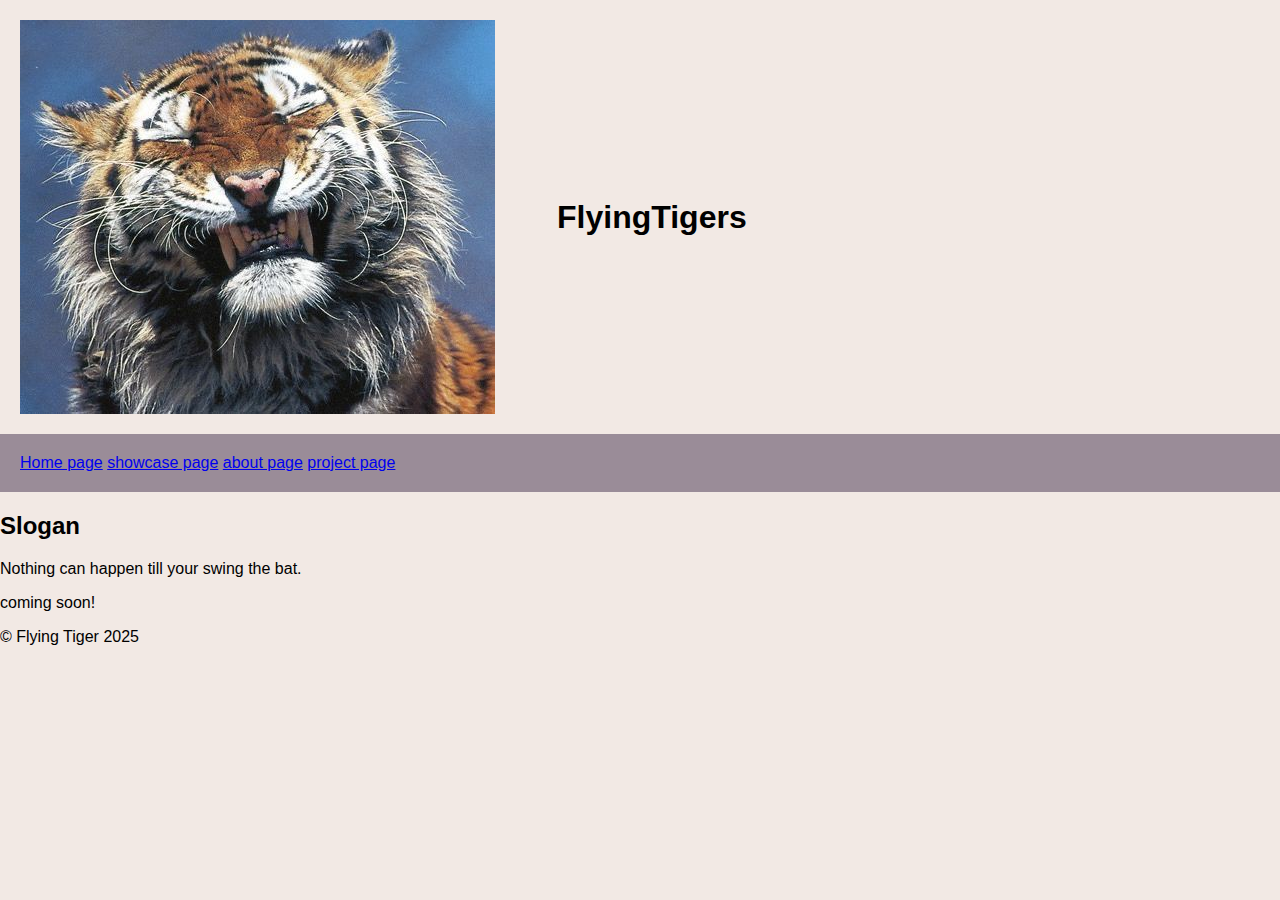
<file: index.html>
<!doctype html>
<!--
TODO: This is a comment. Change this header comment to describe the 
web page and include your name as author.
-->
<html>

<head>
    <meta charset="utf-8">
    <title>Team 27</title>
    <link rel="stylesheet" href="css/general_style.css">
    <link rel="stylesheet" href="css/index.css">
</head>

<body>
    <div id="container">
        <div id="header">
            <img id="headimage" src="images/tiger logo.jpg"> 
            <div id="headtext">
                <h1 id="title">FlyingTigers</h1>
            </div>
        
        </div>
        <div id="nav">
            <a href="index.html" >Home page</a>
            <a href="showcase.html" >showcase page</a>
            <a href="about.html" >about page</a>
            <a href="project.html" >project page</a>
        </div>
        <div id="content">
            <h2>Slogan</h2>
            <p>Nothing can happen till your swing the bat.</p>
            <p>coming soon!</p>
        </div>
        <div id="footer">
            &copy; Flying Tiger 2025
        </div>
    </div>
</body>

</html>
</file>
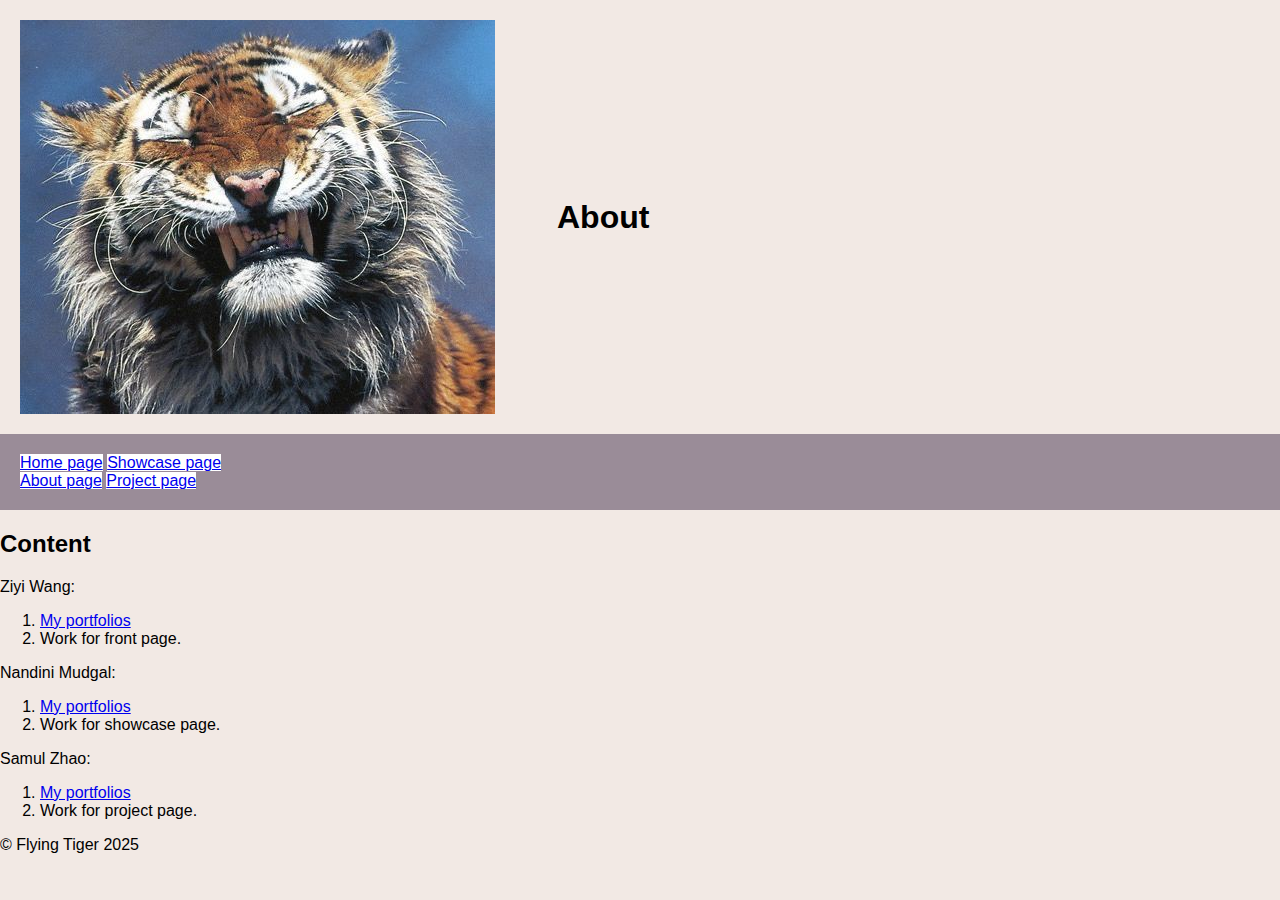
<file: about.html>
<!doctype html>
<!--
This is the about page:
Instructions: Lists each team member and their role with a little blurb
about them and a link to their portfolio site. Consider using photos, avatars, or some other
graphic to represent each team member.
-->
<html>

<head>
    <meta charset="utf-8">
    <meta name="viewport" content="width=device-width">
    <title>About Page</title>
    <link rel="stylesheet" href="css/general_style.css">
    <link rel="stylesheet" href="css/about.css">
</head>

<body>

    <div id="header">
        <img id="headimage" src="images/tiger logo.jpg">
        <div id="headtext">
            <h1 id="title">About</h1>
        </div>
    </div>

    </div>
    <div id="nav">
        <div class="nav_set">
            <a class="navlink" href="index.html">Home page</a>
            <a class="navlink" href="showcase.html">Showcase page</a>
        </div>
        <div class="nav_set">
            <a class="navlink" href="about.html">About page</a>
            <a class="navlink" href="project.html">Project page</a>
        </div>
    </div>


    <div id="content">
        <!-- TODO add each person's about me, and links to their stuff like portfolios -->
        <h2>Content</h2>
        <p>Ziyi Wang:</p>
        <ol>
            <li><a href="https://cs1xd3.cas.mcmaster.ca/~wangz954/">My portfolios</a></li>
            <li>Work for front page.</li>
        </ol>
        <p>Nandini Mudgal:</p>
        <ol>
            <li><a href="https://cs1xd3.cas.mcmaster.ca/~mudgan1/portfolio">My portfolios</a></li>
            <li>Work for showcase page.</li>
        </ol>
        <p>Samul Zhao:</p>
        <ol>
            <li><a href="https://cs1xd3.cas.mcmaster.ca/~zhaos118/">My portfolios</a></li>
            <li>Work for project page.</li>
        </ol>
    </div>
    <div id="footer">
        &copy; Flying Tiger 2025
    </div>
</body>

</html>
</file>
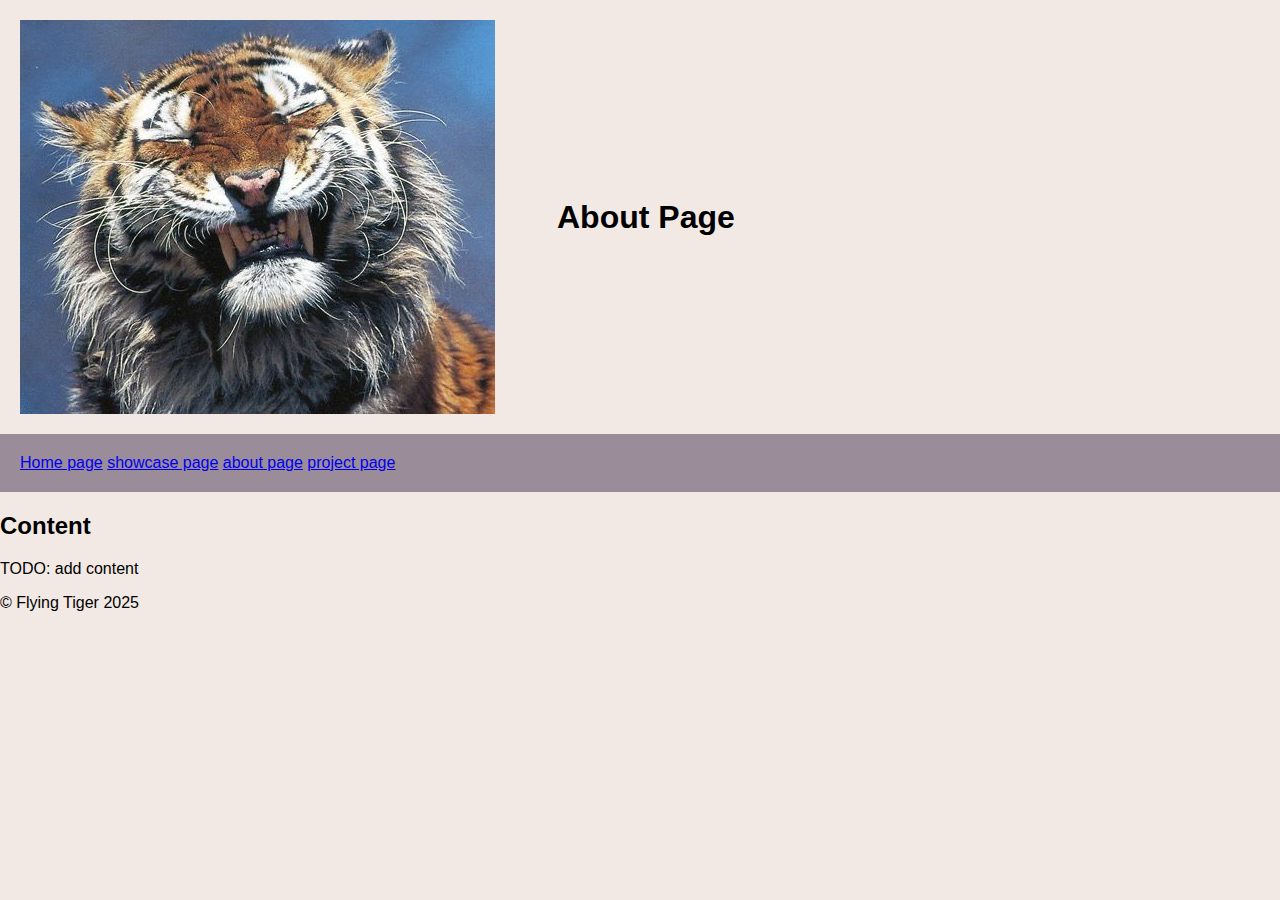
<file: about_page.html>
<!doctype html>
<!--
This is the about page:
Instructions: Lists each team member and their role with a little blurb
about them and a link to their portfolio site. Consider using photos, avatars, or some other
graphic to represent each team member.
-->
<html>

<head>
    <meta charset="utf-8">
    <title>About Page</title>
    <link rel="stylesheet" href="css/general_style.css">
    <link rel="stylesheet" href="css/about.css">
</head>

<body>
    
    <div id="header">
        <img id="headimage" src="images/tiger logo.jpg">
        <div id="headtext">
            <h1 id="title">About Page</h1>
        </div>
    </div>
       
    </div>
    <div id="nav">
        <a href="index.html" >Home page</a>
        <a href="showcase.html" >showcase page</a>
        <a href="about.html" >about page</a>
        <a href="project.html" >project page</a>
    </div>

    
    <div id="content">
        <!-- TODO add each person's about me, and links to their stuff like portfolios -->
        <h2>Content</h2>
        <p>TODO: add content</p>
    </div>
    <div id="footer">
        &copy; Flying Tiger 2025
    </div>
</body>

</html>
</file>
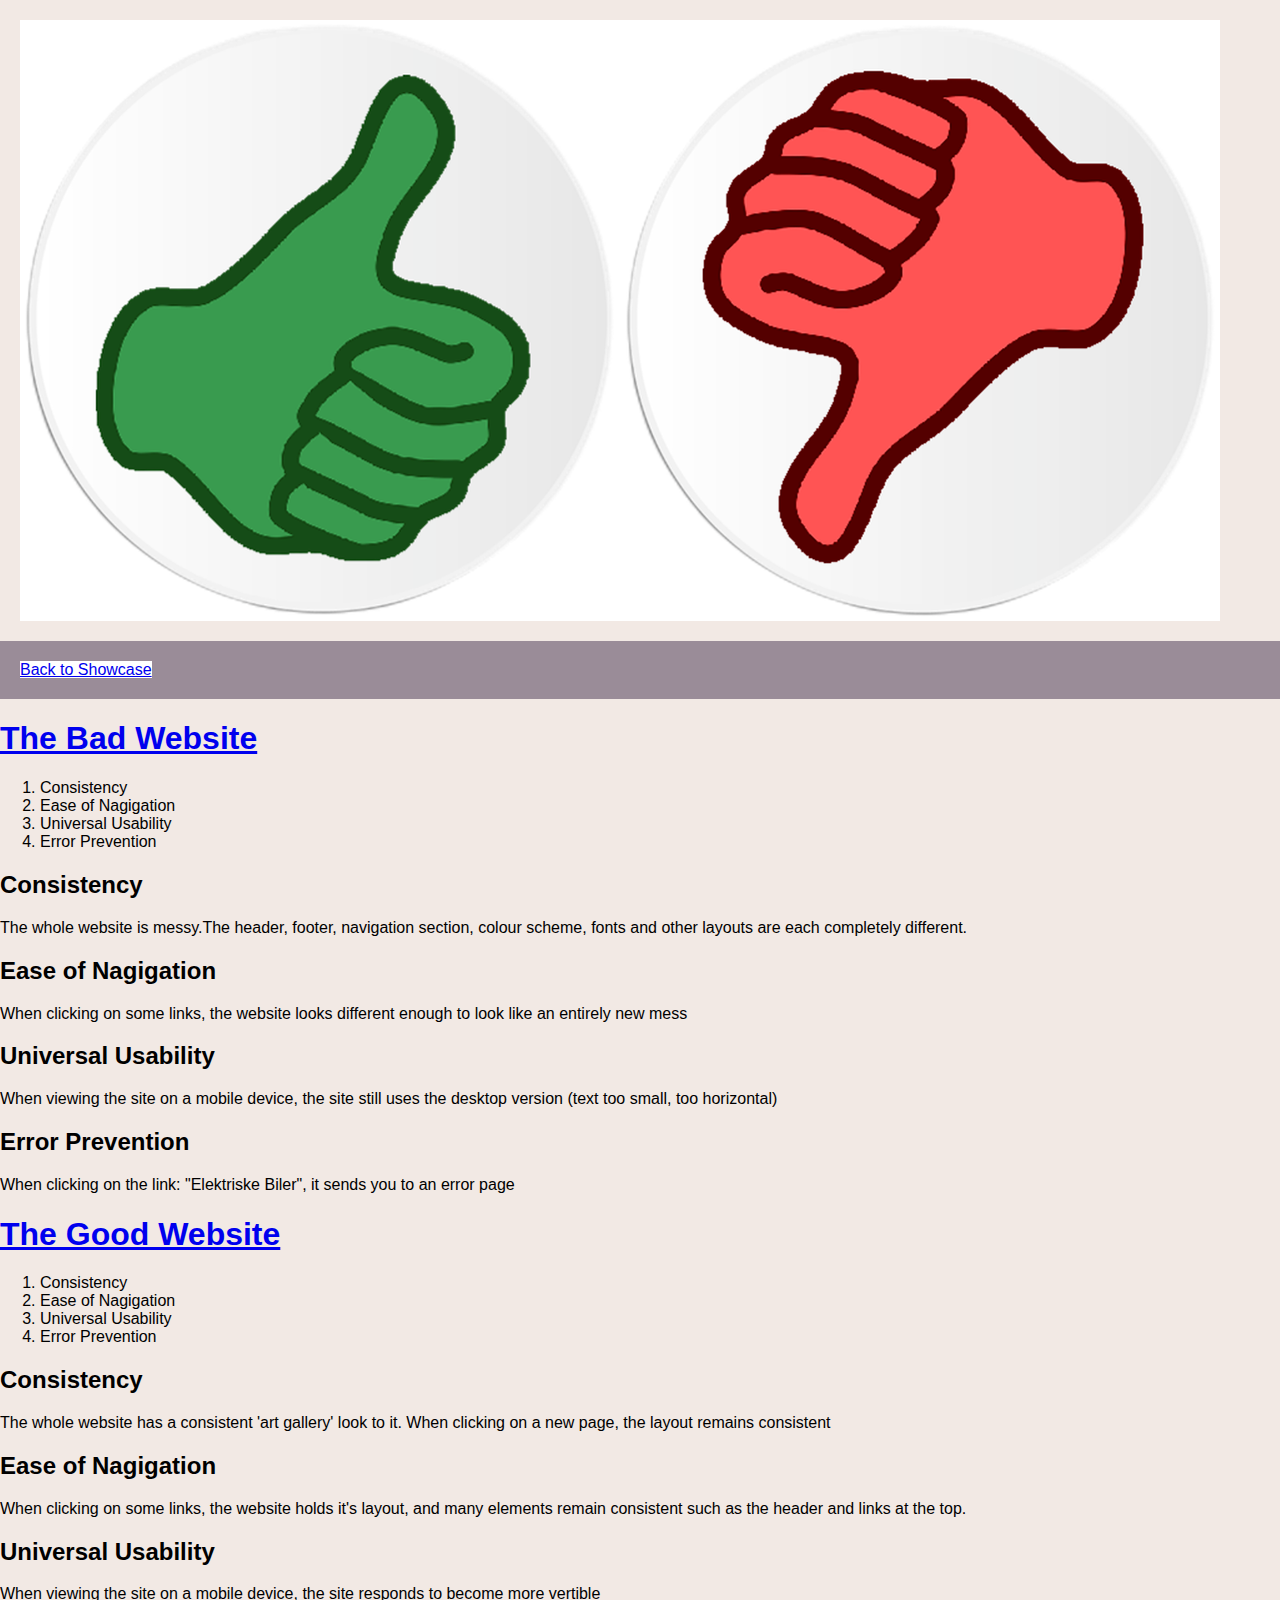
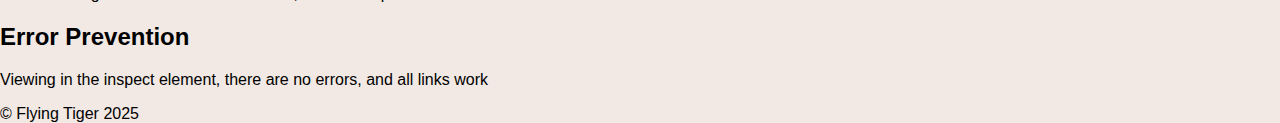
<file: bad_good_website.html>
<!doctype html>
<!--
TODO: This is a comment. Change this header comment to describe the 
web page and include your name as author.
-->
<html>

<head>
    <meta charset="utf-8">
    <meta name="viewport" content="width=device-width">
    <title>Good & Bad Web App Design</title>
    <link rel="stylesheet" href="css/general_style.css">
    <link rel="stylesheet" href="css/badweb.css">
    <style>
    </style>
</head>

<body>
    <div id="container">
        <div id="header">
            <img id="headimage" src="images/thumbs.png">
            <div id="headtext">
                <h1 id="title">Bad & Good Website</h1>
            </div>

        </div>
        <div id="nav">
            <div class="nav_set">
                <a class="navlink" href="showcase.html">Back to Showcase</a>
            </div>
        </div>
        <div id="content">
            <h1 class="underlinetext"><a href="https://www.arngren.net/" target="_blank">The Bad Website</a></h1>
            <ol>
                <li>Consistency</li>
                <li>Ease of Nagigation</li>
                <li>Universal Usability</li>
                <li>Error Prevention</li>
            </ol>
            <h2>Consistency</h2>
            <p>The whole website is messy.The header, footer, navigation section, colour scheme, fonts and other
                layouts are each completely different. </p>
            <h2>Ease of Nagigation</h2>
            <p>When clicking on some links, the website looks different enough to look like an entirely new mess</p>
            <h2>Universal Usability</h2>
            <p>When viewing the site on a mobile device, the site still uses the desktop version (text too small,
                too horizontal)</p>
            <h2>Error Prevention</h2>
            <p>When clicking on the link: "Elektriske Biler", it sends you to an error page</p>

            <h1 class="underlinetext"><a href="https://tomavagner.com/" target="_blank">The Good Website</a></h1>
            <ol>
                <li>Consistency</li>
                <li>Ease of Nagigation</li>
                <li>Universal Usability</li>
                <li>Error Prevention</li>
            </ol>
            <h2>Consistency</h2>
            <p>The whole website has a consistent 'art gallery' look to it. When clicking on a new page, the layout
                remains consistent</p>
            <h2>Ease of Nagigation</h2>
            <p>When clicking on some links, the website holds it's layout, and many elements remain consistent such as
                the header and links at the top.</p>
            <h2>Universal Usability</h2>
            <p>When viewing the site on a mobile device, the site responds to become more vertible</p>
            <h2>Error Prevention</h2>
            <p>Viewing in the inspect element, there are no errors, and all links work</p>
        </div>
        <div id="footer">
            &copy; Flying Tiger 2025
        </div>
    </div>
</body>

</html>
</file>
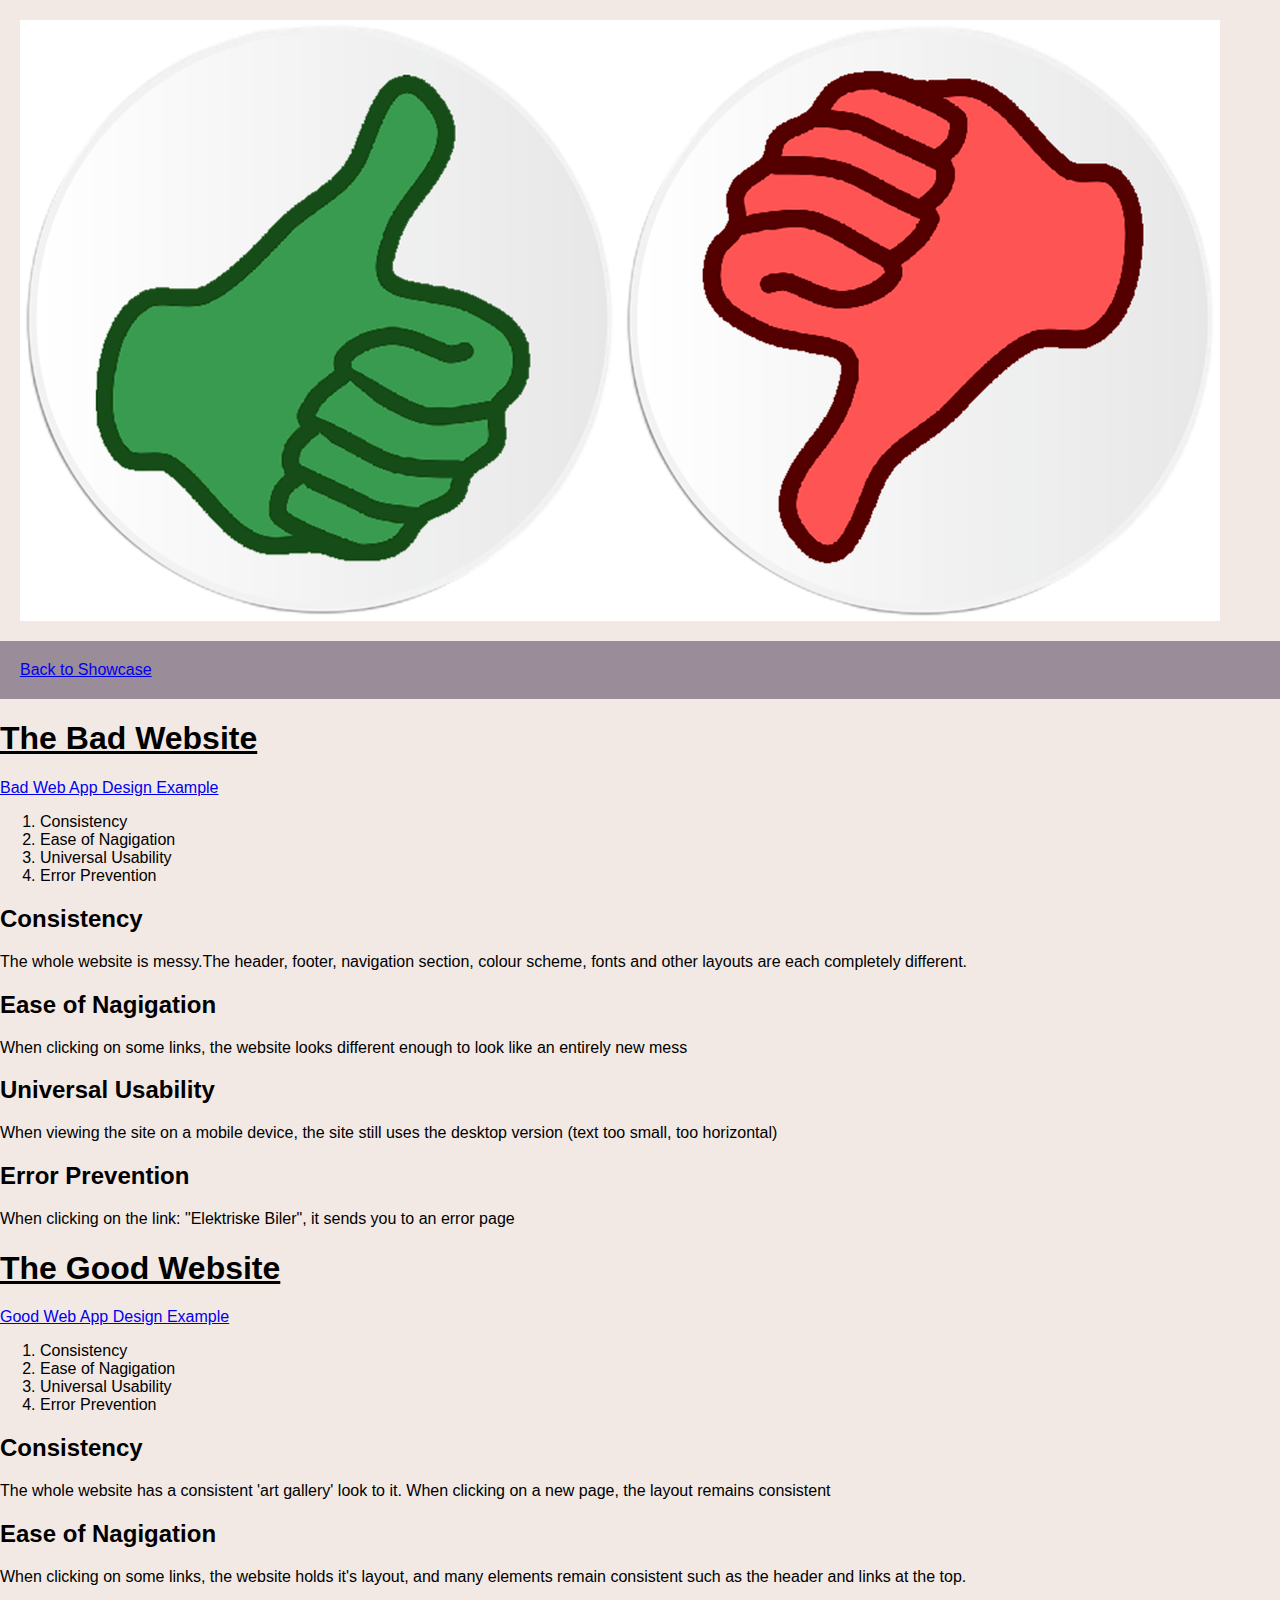
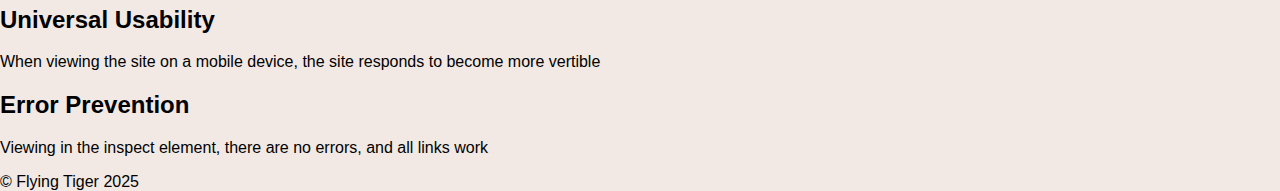
<file: BadWeb.html>
<!doctype html>
<!--
TODO: This is a comment. Change this header comment to describe the 
web page and include your name as author.
-->
<html>

<head>
    <meta charset="utf-8">
    <title> Bad Web App Design</title>
    <link rel="stylesheet" href="css/general_style.css">
    <link rel="stylesheet" href="css/badweb.css">
    <style>
    </style>
</head>

<body>
    <div id="container">
        <div id="header">
            <img id="headimage" src="images/thumbs.png">
            <div id="headtext">
                <h1 id="title">Bad & Good Website</h1>
            </div>

        </div>
        <div id="nav">
            <a class="navlink1" href="showcase.html">Back to Showcase</a>
        </div>
        <div id="content">
            <h1 class="subtitle">The Bad Website</h1>
            <a href="https://www.arngren.net/" target="_blank">Bad Web App Design Example</a>
            <ol>
                <li>Consistency</li>
                <li>Ease of Nagigation</li>
                <li>Universal Usability</li>
                <li>Error Prevention</li>
            </ol>
            <h2>Consistency</h2>
            <p>The whole website is messy.The header, footer, navigation section, colour scheme, fonts and other
                layouts are each completely different. </p>
            <h2>Ease of Nagigation</h2>
            <p>When clicking on some links, the website looks different enough to look like an entirely new mess</p>
            <h2>Universal Usability</h2>
            <p>When viewing the site on a mobile device, the site still uses the desktop version (text too small,
                too horizontal)</p>
            <h2>Error Prevention</h2>
            <p>When clicking on the link: "Elektriske Biler", it sends you to an error page</p>

            <h1 class="subtitle">The Good Website</h1>
            <a href="https://tomavagner.com/" target="_blank">Good Web App Design Example</a>
            <ol>
                <li>Consistency</li>
                <li>Ease of Nagigation</li>
                <li>Universal Usability</li>
                <li>Error Prevention</li>
            </ol>
            <h2>Consistency</h2>
            <p>The whole website has a consistent 'art gallery' look to it. When clicking on a new page, the layout remains consistent</p>
            <h2>Ease of Nagigation</h2>
            <p>When clicking on some links, the website holds it's layout, and many elements remain consistent such as the header and links at the top.</p>
            <h2>Universal Usability</h2>
            <p>When viewing the site on a mobile device, the site responds to become more vertible</p>
            <h2>Error Prevention</h2>
            <p>Viewing in the inspect element, there are no errors, and all links work</p>
        </div>
        <div id="footer">
            &copy; Flying Tiger 2025
        </div>
    </div>
</body>

</html>
</file>
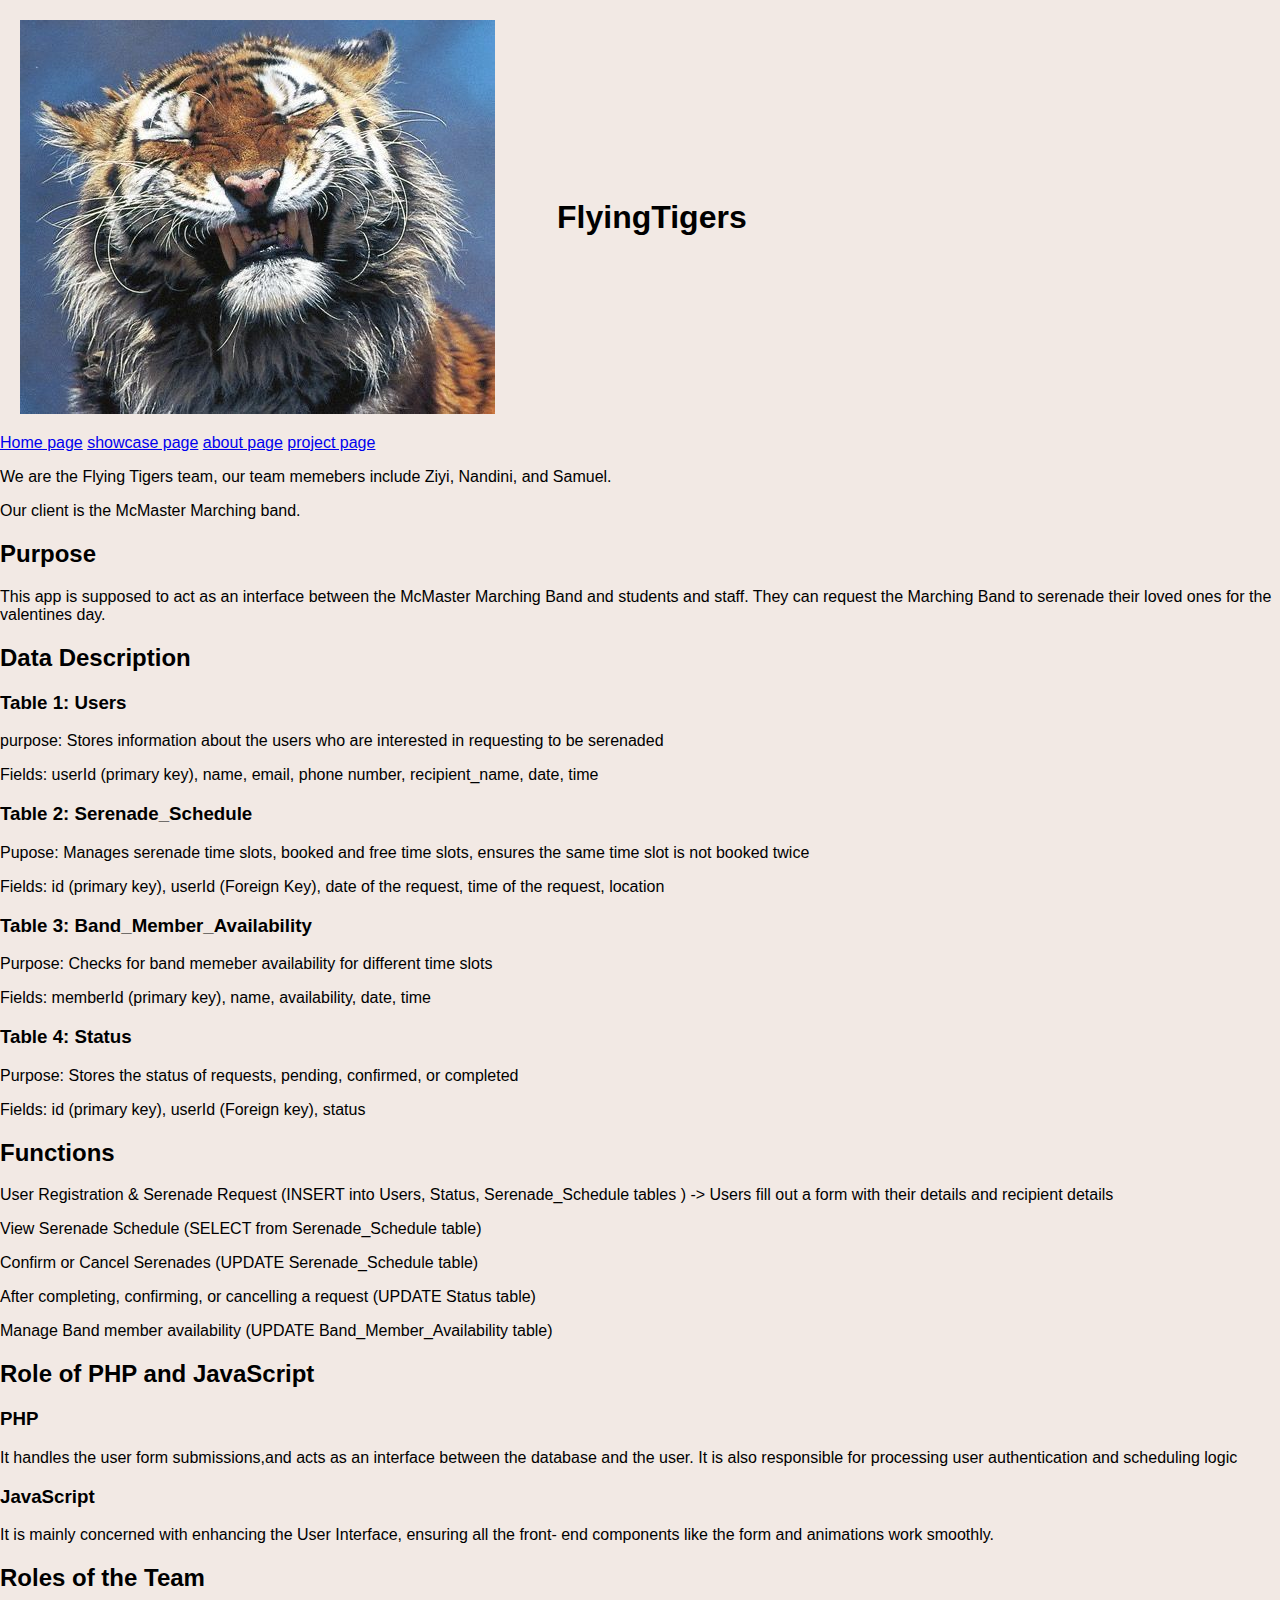
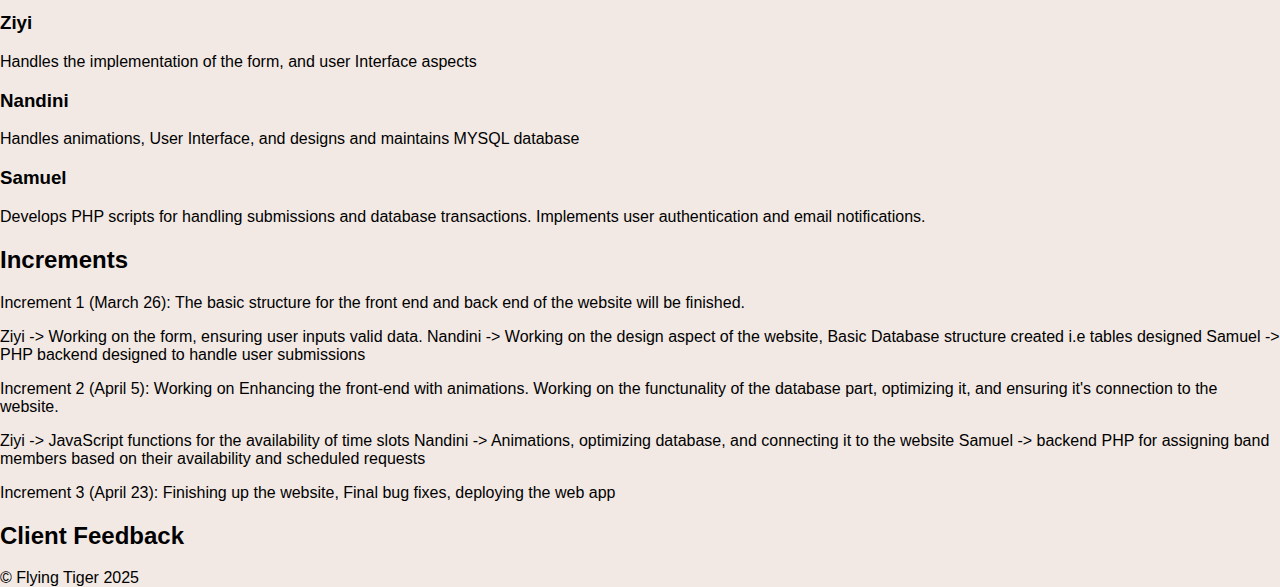
<file: developmentplan.html>
<!doctype html>
<!--
Development page
-->
<html>

<head>
    <meta charset="utf-8">
    <title>Development Plan</title>
    <link rel="stylesheet" href="css/general_style.css">
    <link rel="stylesheet" href="css/index.css">
</head>

<body>
    <div id="container">
        <div id="header">
            <img id="headimage" src="images/tiger logo.jpg"> 
            <div id="headtext">
                <h1 id="title">FlyingTigers</h1>
            </div>
        
        </div>
        <div id="nav1">
            <a class="navlink1" href="index.html" >Home page</a>
            <a class="navlink1" href="showcase.html" >showcase page</a>
            <a class="navlink1" href="about.html" >about page</a>
            <a class="navlink1" href="project.html" >project page</a>
        </div>
        <div id="content">
            
            <p>We are the Flying Tigers team, our team memebers include Ziyi, Nandini, and Samuel.</p>
            <p>Our client is the McMaster Marching band.</p>
            <div>
                <h2>Purpose</h2>
                <p>This app is supposed to act as an interface between the McMaster Marching Band and students and staff.
                    They can request the Marching Band to serenade their loved ones for the valentines day.
                </p>
            </div>
            <div>
                <h2>Data Description</h2>
                <div>
                    <h3>Table 1: Users </h3>
                    <p>purpose: Stores information about the users who are interested in requesting to be serenaded</p>
                    <p>Fields: userId (primary key), name, email, phone number, recipient_name, date, time</p>
                </div>
                <div>
                    <h3>Table 2: Serenade_Schedule</h3>
                    <P>Pupose: Manages serenade time slots, booked and free time slots, ensures the same time slot is not booked twice</P>
                    <p>Fields: id (primary key), userId (Foreign Key), date of the request, time of the request, location </p>
                </div>
                <div>
                    <h3>Table 3: Band_Member_Availability</h3>
                    <p>Purpose: Checks for band memeber availability for different time slots</p>
                    <p>Fields: memberId (primary key), name, availability, date, time</p>
                </div>
                <div>
                    <h3>Table 4: Status</h3>
                    <P>Purpose: Stores the status of requests, pending, confirmed, or completed </P>
                    <p>Fields: id (primary key), userId (Foreign key), status</p>
                </div>
            </div>
            <div>
                <h2>Functions</h2>
                <p>User Registration & Serenade Request (INSERT into Users, Status, Serenade_Schedule tables ) -> Users fill out a form with their details and recipient details</p>
                <p>View Serenade Schedule (SELECT from Serenade_Schedule table)</p>
                <P>Confirm or Cancel Serenades (UPDATE Serenade_Schedule table)</P>
                <p>After completing, confirming, or cancelling a request (UPDATE Status table)</p>
                <p>Manage Band member availability (UPDATE Band_Member_Availability table)</p>
            </div>
            <div>
                <h2>Role of PHP and JavaScript</h2>
                <h3>PHP</h3>
                <P>It handles the user form submissions,and acts as an interface between the database and the user. It is also responsible for processing user authentication and scheduling logic</P>
                <h3>JavaScript</h3>
                <p> It is mainly concerned with enhancing the User Interface, ensuring all the front- end components like the form and animations work smoothly.</p>
            </div>
            <div><h2>Roles of the Team</h2></div>
            <div>
                <h3>Ziyi</h3>
                <p>Handles the implementation of the form, and user Interface aspects</p>
            </div>
            <div>
                <h3>Nandini</h3>
                <p>Handles animations, User Interface, and designs and maintains MYSQL database</p>
            </div>
            <div>
                <h3>Samuel</h3>
                <p>Develops PHP scripts for handling submissions and database transactions. Implements user authentication and email notifications.</p>
            </div>

            <div>
                <h2>Increments</h2>
                <div>
                <p>Increment 1 (March 26): The basic structure for the front end and back end of the website will be finished.</p></div>
                   
                <div><p>Ziyi -> Working on the form, ensuring user inputs valid data.
                    Nandini -> Working on the design aspect of the website, Basic Database structure created i.e tables designed
                    Samuel -> PHP backend designed to handle user submissions
                </p></div>
                
            
                <div><p>Increment 2 (April 5): Working on Enhancing the front-end with animations. Working on the functunality of the database part, optimizing it, and ensuring it's connection to the website.</p></div>
                    <div><p>Ziyi -> JavaScript functions for the availability of time slots
                        Nandini -> Animations, optimizing database, and connecting it to the website
                        Samuel -> backend PHP for assigning band members based on their availability and scheduled requests
                    </p></div>
                <div><p>Increment 3 (April 23): Finishing up the website, Final bug fixes, deploying the web app </p></div>
                <div>
                    <h2>Client Feedback</h2>
                </div>
            </div>
        </div>
        <div id="footer">
            &copy; Flying Tiger 2025
        </div>
    </div>
</body>

</html>
</file>
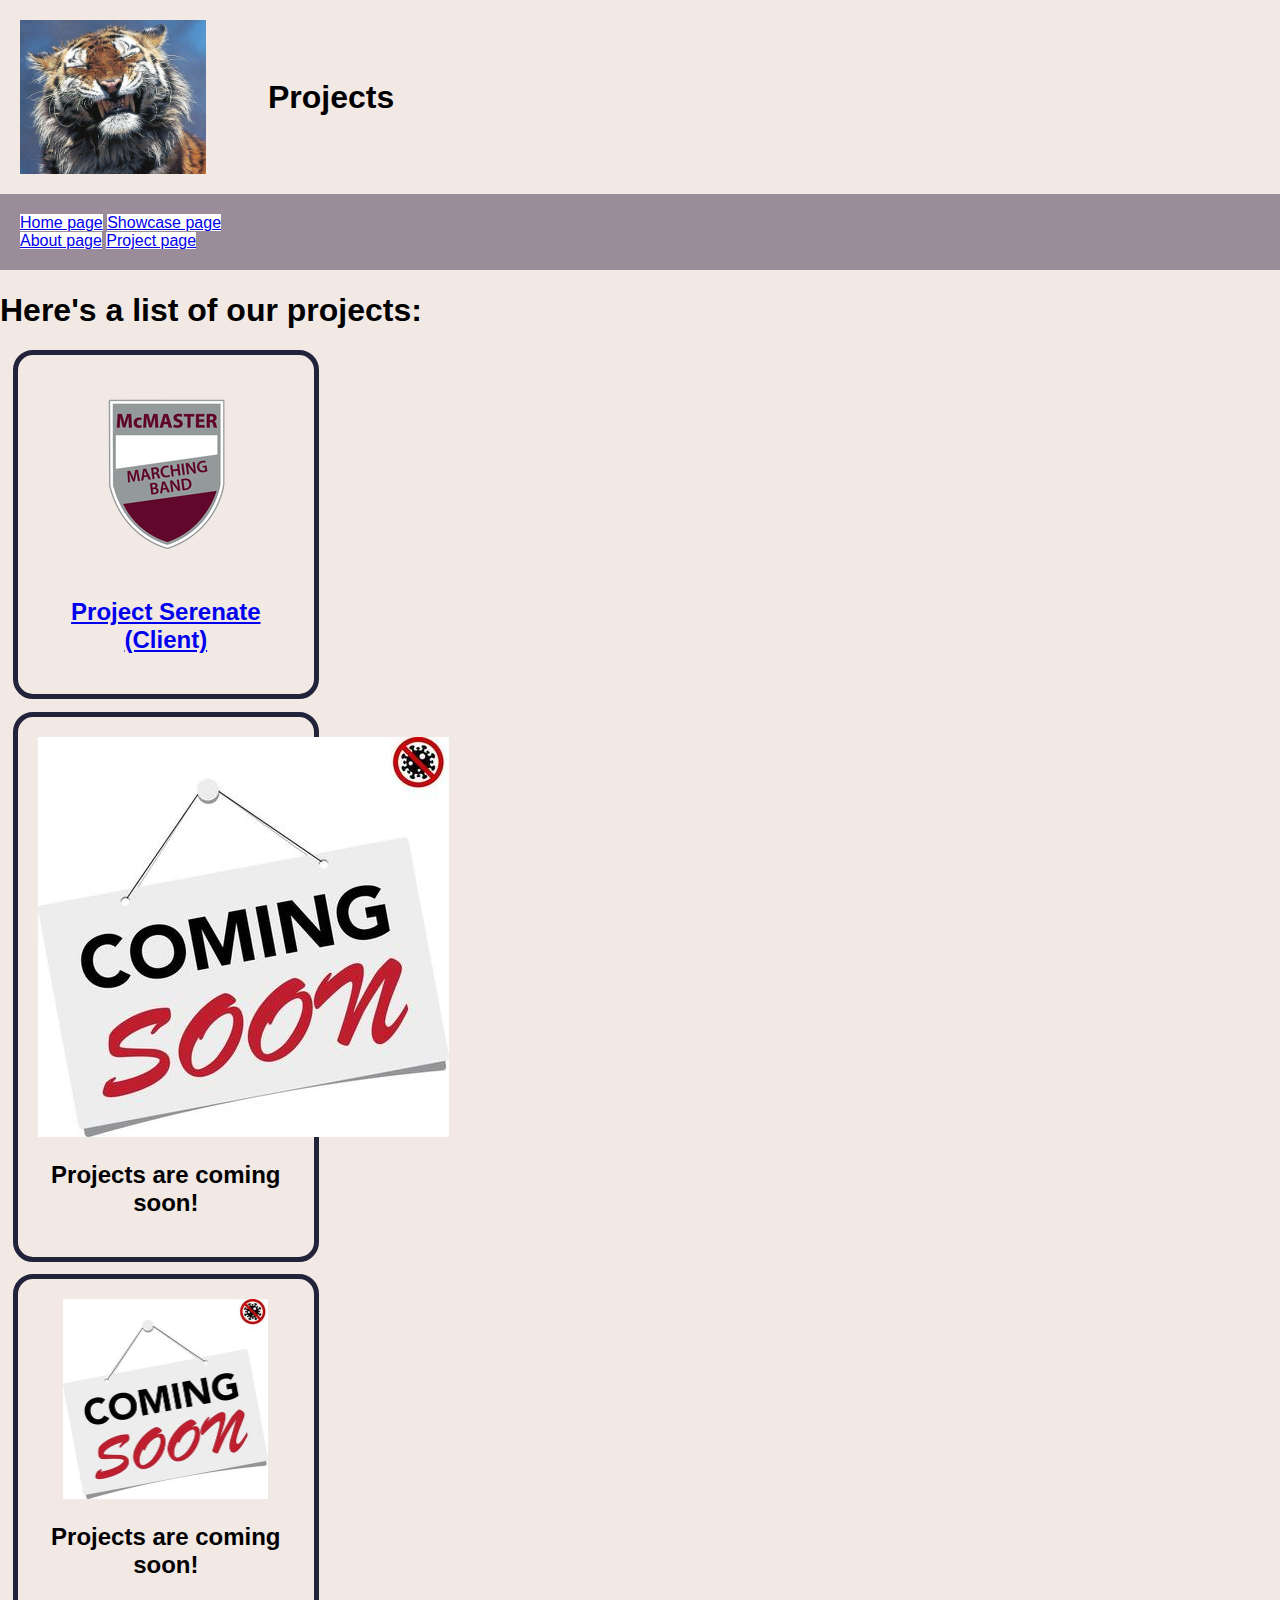
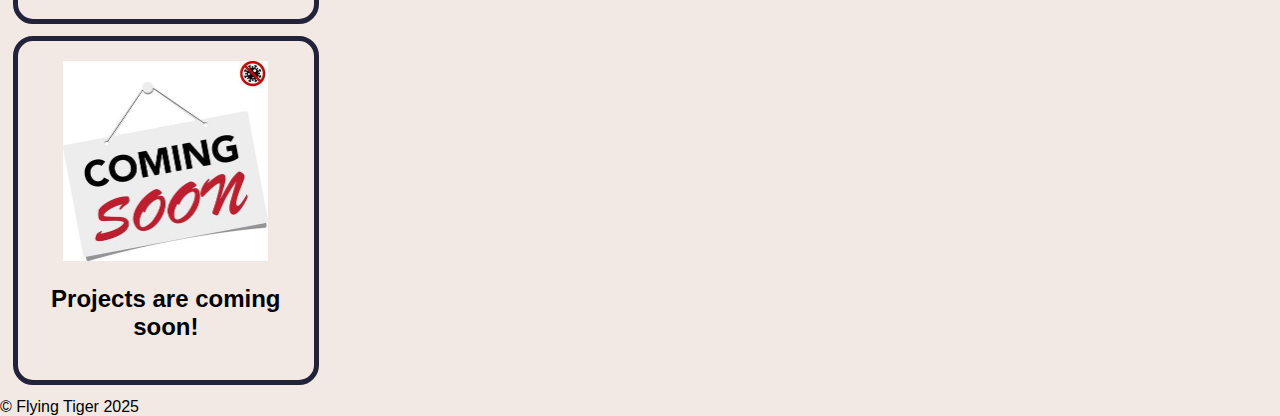
<file: project.html>
<!doctype html>
<!--
This is the project page. 
Instructions: Lists projects you are working on (for now there won’t be
much here, but you could put in at least one placeholder with graphics to make it look nice)
-->
<html>

<head>
    <meta charset="utf-8">
    <title>Projects</title>
    <link rel="stylesheet" href="css/general_style.css">
    <link rel="stylesheet" href="css/project_page.css">
</head>

<body>
    <div id="container">
        <div id="header">
            <img id="headimage" src="images/tiger logo.jpg">
            <div id="headtext">
                <h1 id="title">Projects</h1>
            </div>
        </div>
        <div id="nav">
            <div class="nav_set">
                <a class="navlink" href="index.html">Home page</a>
                <a class="navlink" href="showcase.html">Showcase page</a>
            </div>
            <div class="nav_set">
                <a class="navlink" href="about.html">About page</a>
                <a class="navlink" href="project.html">Project page</a>
            </div>
        </div>

        <div id="content">
            <h1>Here's a list of our projects:</h1>
            <div class="projectslist">
                <div class="tile_set">
                    <div class="tile">
                        <img class="tile_image" src="images/mmb_logo.png">
                        <h2><a href="serenate.html">Project Serenate (Client)</a></h2>
                    </div>
                    <div class="tile">
                        <img class="tile_image" src="images/coming_soon.jpg">
                        <h2>Projects are coming soon!</h2>
                    </div>
                </div>
                <div class="tile_set">
                    <div class="tile">
                        <img class="tile_image" src="images/coming_soon.jpg" width="80%">
                        <h2>Projects are coming soon!</h2>
                    </div>
                    <div class="tile">
                        <img class="tile_image" src="images/coming_soon.jpg" width="80%">
                        <h2>Projects are coming soon!</h2>
                    </div>
                </div>
            </div>
        </div>
        <div id="footer">
            &copy; Flying Tiger 2025
        </div>
    </div>
</body>

</html>
</file>
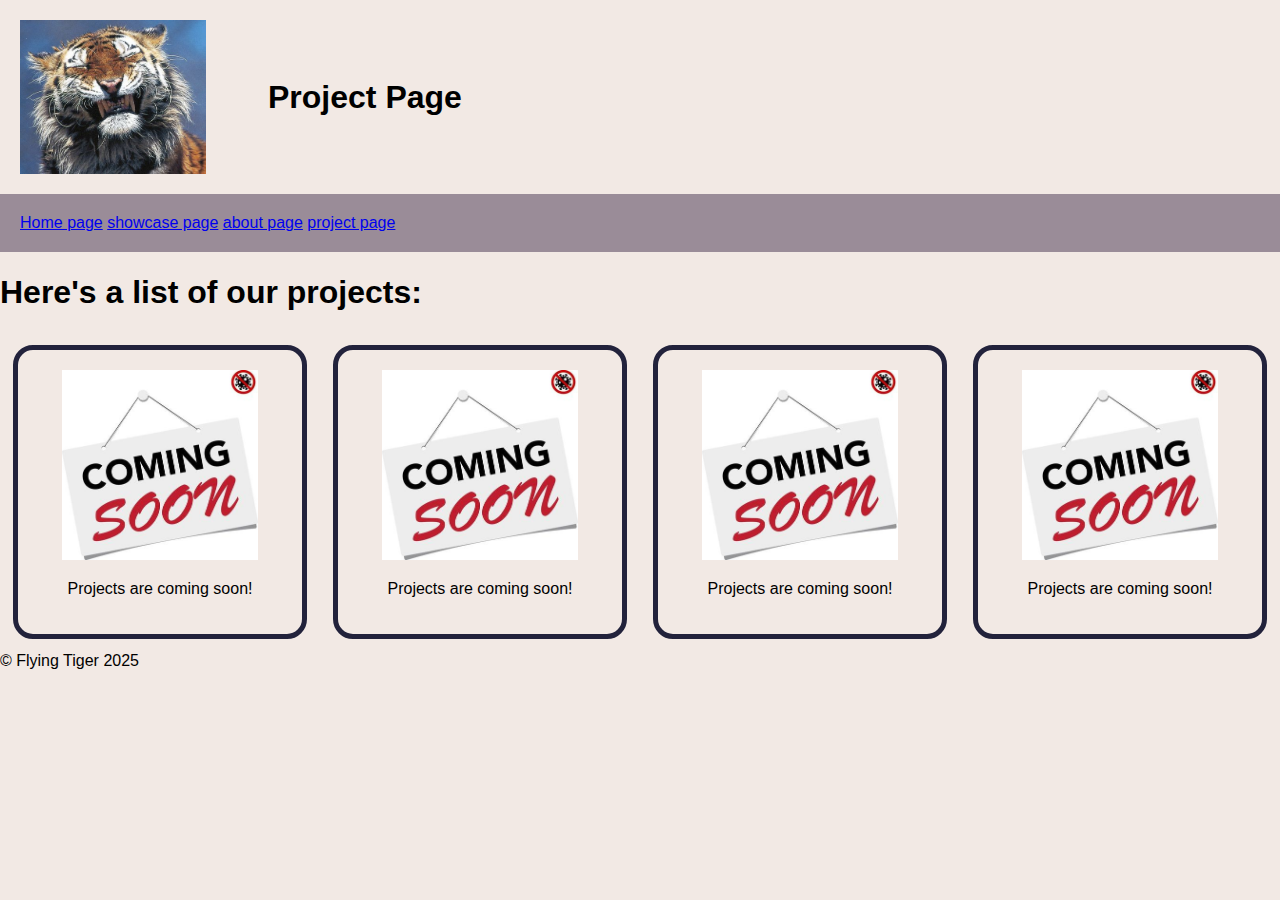
<file: project_page.html>
<!doctype html>
<!--
This is the project page. 
Instructions: Lists projects you are working on (for now there won’t be
much here, but you could put in at least one placeholder with graphics to make it look nice)
-->
<html>

<head>
    <meta charset="utf-8">
    <title>Project Page</title>
    <link rel="stylesheet" href="css/general_style.css">
    <link rel="stylesheet" href="css/project_page.css">
</head>

<body>
    <div id="container">
        <div id="header">
            <img id="headimage" src="images/tiger logo.jpg">
            <div id="headtext">
                <h1 id="title">Project Page</h1>
            </div>
        </div>
        <div id="nav">
            <a href="index.html" >Home page</a>
            <a href="showcase.html" >showcase page</a>
            <a href="about.html" >about page</a>
            <a href="project.html" >project page</a>
        </div>
        
        <div id="content">
            <h1>Here's a list of our projects:</h1>
            <div id="projectslist">
                <div class="tile">
                    <img src="images/coming_soon.jpg" width="80%">
                    <p>Projects are coming soon!</p>
                </div>
                <div class="tile">
                    <img src="images/coming_soon.jpg" width="80%">
                    <p>Projects are coming soon!</p>
                </div>
                <div class="tile">
                    <img src="images/coming_soon.jpg" width="80%">
                    <p>Projects are coming soon!</p>
                </div>
                <div class="tile">
                    <img src="images/coming_soon.jpg" width="80%">
                    <p>Projects are coming soon!</p>
                </div>
            </div>
        </div>
        <div id="footer">
            &copy; Flying Tiger 2025
        </div>
    </div>
</body>

</html>
</file>
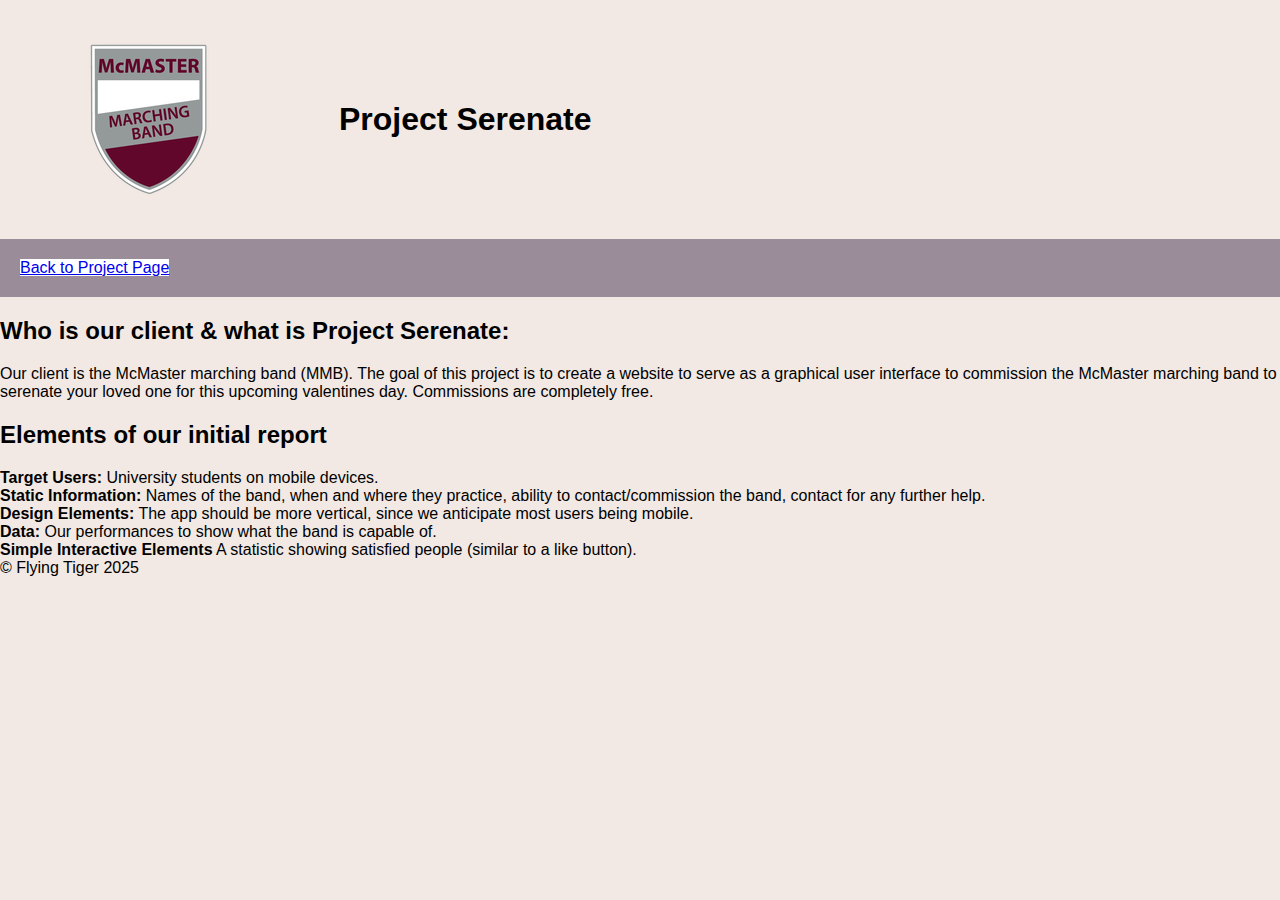
<file: serenate.html>
<!doctype html>
<!--
This is the project page. 
Instructions: Lists projects you are working on (for now there won’t be
much here, but you could put in at least one placeholder with graphics to make it look nice)
-->
<html>

<head>
    <meta charset="utf-8">
    <meta name="viewport" content="width=device-width">
    <title>Projects</title>
    <link rel="stylesheet" href="css/general_style.css">
</head>

<body>
    <div id="container">
        <div id="header">
            <img id="headimage" src="images/mmb_logo.png">
            <div id="headtext">
                <h1 id="title">Project Serenate</h1>
            </div>
        </div>
        <div id="nav">
            <div class="nav_set">
                <a class="navlink" href="project.html">Back to Project Page</a>
            </div>
        </div>

        <div id="content">
            <h2>Who is our client & what is Project Serenate:</h2>
            <p>
                Our client is the McMaster marching band (MMB). The goal of this project is to create a website to serve
                as a graphical user
                interface to commission the McMaster marching band to serenate your loved one for this upcoming
                valentines day. Commissions
                are completely free.
            </p>
            <u1>
                <h2>Elements of our initial report</h2>
                <li><strong>Target Users:</strong> University students on mobile devices.</li>
                <li><strong>Static Information:</strong> Names of the band, when and where they practice, ability to
                    contact/commission the band, contact for any further help.</li>
                <li><strong>Design Elements:</strong> The app should be more vertical, since we anticipate most users
                    being mobile.</li>
                <li><strong>Data:</strong> Our performances to show what the band is capable of.</li>
                <li><strong>Simple Interactive Elements</strong> A statistic showing satisfied people (similar to a like
                    button).</li>
            </u1>

        </div>
        <div id="footer">
            &copy; Flying Tiger 2025
        </div>
    </div>
</body>

</html>
</file>
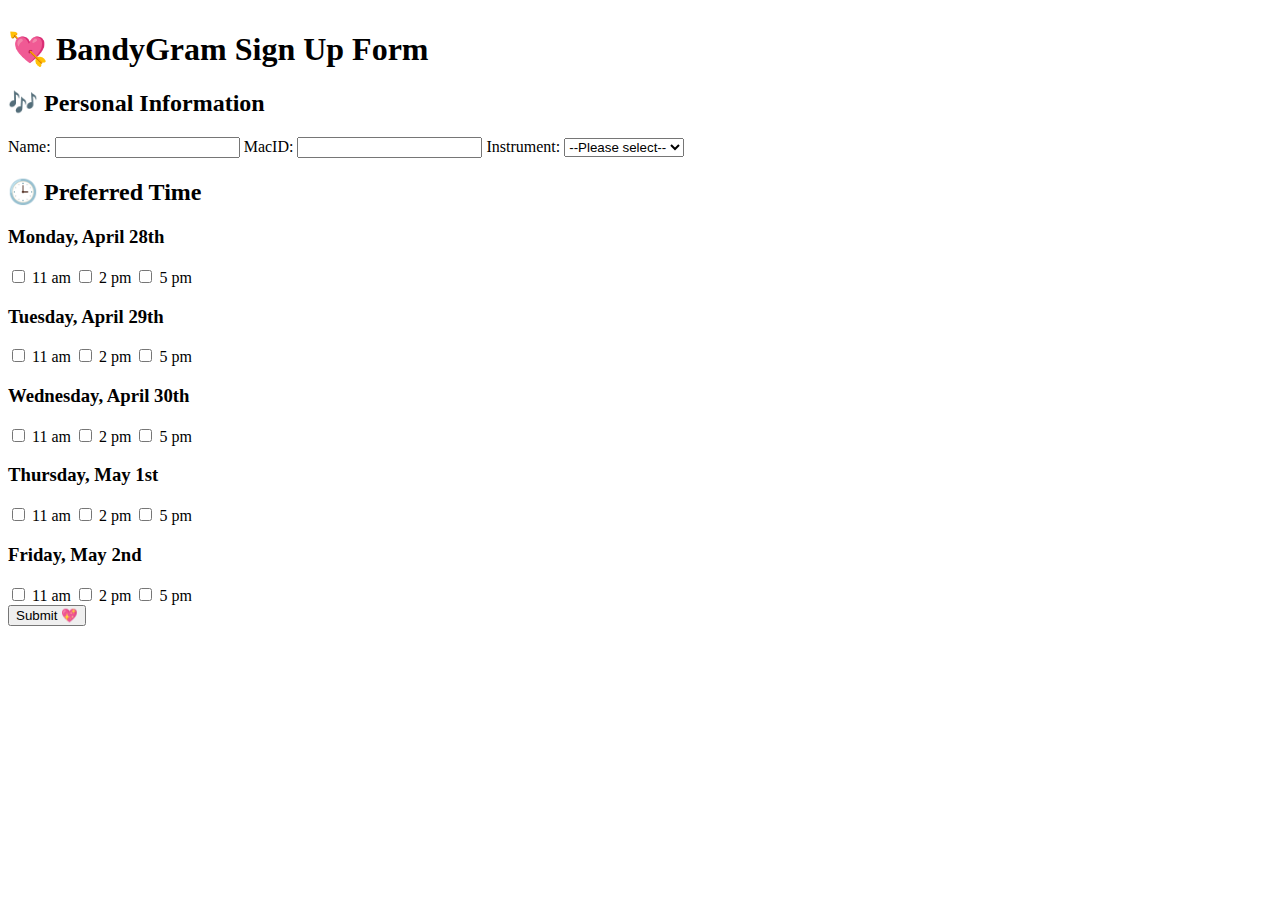
<file: Client/bandform.html>
<!DOCTYPE html>
<html lang="en">

<!-- Feel free to style it however you want it. Maybe split the form into two parts cuz you have
 to scroll down for all the time availabilities. -->

<head>
    <meta charset="UTF-8" />
    <meta name="viewport" content="width=device-width, initial-scale=1.0" />
    <title>BandyGrams Band Member Sign up</title>
    <link rel="stylesheet" href="css/signup_page.css">
    <script src="js/band_form.js"></script>
</head>

<body>
  <div class="form-container">
    <h1>💘 BandyGram Sign Up Form</h1>

    <form id="valentine-form" action="server/process_submission.php" method="POST">
      <div class="form-split">
        <section class="form-section left-section">
          <h2>🎶 Personal Information</h2>

          <label for="name">Name:</label>
          <input type="text" id="name" name="name" required>

          <label for="macid">MacID:</label>
          <input type="text" id="macid" name="macid" required>

          <label for="instrument">Instrument:</label>
          <select id="instrument" name="instrument" required>
            <option value="">--Please select--</option>
            <option value="Trumpet">Trumpet</option>
            <option value="Clarinet">Clarinet</option>
            <option value="Flute">Flute</option>
            <option value="Alto Sax">Alto Sax</option>
            <option value="Tenor Sax">Tenor Sax</option>
            <option value="Sousaphone">Sousaphone</option>
            <option value="Trombone">Trombone</option>
          </select>
        </section>
        
        <section class="form-section right-section">
          <h2>🕒 Preferred Time</h2>

          <div class="day-section">
            <h3>Monday, April 28th</h3>
            <label><input type="checkbox" name="monday" value="0"> 11 am</label>
            <label><input type="checkbox" name="monday" value="1"> 2 pm</label>
            <label><input type="checkbox" name="monday" value="2"> 5 pm</label>
          </div>

          <div class="day-section">
            <h3>Tuesday, April 29th</h3>
            <label><input type="checkbox" name="tuesday" value="0"> 11 am</label>
            <label><input type="checkbox" name="tuesday" value="1"> 2 pm</label>
            <label><input type="checkbox" name="tuesday" value="2"> 5 pm</label>
          </div>

          <div class="day-section">
            <h3>Wednesday, April 30th</h3>
            <label><input type="checkbox" name="wednesday" value="0"> 11 am</label>
            <label><input type="checkbox" name="wednesday" value="1"> 2 pm</label>
            <label><input type="checkbox" name="wednesday" value="2"> 5 pm</label>
          </div>

          <div class="day-section">
            <h3>Thursday, May 1st</h3>
            <label><input type="checkbox" name="thursday" value="0"> 11 am</label>
            <label><input type="checkbox" name="thursday" value="1"> 2 pm</label>
            <label><input type="checkbox" name="thursday" value="2"> 5 pm</label>
          </div>

          <div class="day-section">
            <h3>Friday, May 2nd</h3>
            <label><input type="checkbox" name="friday" value="0"> 11 am</label>
            <label><input type="checkbox" name="friday" value="1"> 2 pm</label>
            <label><input type="checkbox" name="friday" value="2"> 5 pm</label>
          </div>

        </section>
      </div>

      <button type="submit">Submit 💖</button>

    </form>
  </div>
</body>

</html>
</file>
<file: css/general_style.css>
/* 
General colour scheme for the site:
dark blue: #22223B
grayish blue: #4A4E69
blueish beish: #9A8C98
darkish beish: #C9ADA7
beish: #F2E9E4

*/

body{
    background-color: #F2E9E4;
    font-family: 'Franklin Gothic Medium', 'Arial Narrow', Arial, sans-serif;
    margin: auto;
}
#header{
    display: flex;
    padding: 20px;
}
<<<<<<< Updated upstream
=======
#headimage {
    width: 20%;
    height:20%;
    margin:auto;
}
#headtext {
    width: 70%;
    margin: auto;
    margin-left: 5%;
}
>>>>>>> Stashed changes
#footer {
    background-color: #C9ADA7;
    text-align: center;
    padding: 20px;
}
#nav {
    background-color:#9A8C98;
    padding: 20px;
}
.navlink {
    background-color: white;
<<<<<<< Updated upstream
=======
}

@media (max-width: 980px) {
    #title {
        font-size: 50px;
    }
}

@media (max-width:580px) {
    #title {
        font-size: 30px;
    }
    #headimage {
        width: 25%;
        height: 25%;
        margin: auto;
    }
>>>>>>> Stashed changes
}
</file>
<file: css/index.css>
/* 
General colour scheme for the site:
dark blue: #22223B
grayish blue: #4A4E69
blueish beish: #9A8C98
darkish beish: #C9ADA7
beish: #F2E9E4
*/


/* TODO: add css elements specific to the front page */


/* 

In case we need this code for the future.
Just commenting this out because we updated the code in general.css, and I don't
wanna make it seem like this file just disappeared.

#nav1{
    display: flex;
    background-color:#9A8C98;
}
.navlink1{
    padding: 30px;
    padding-top: 10px;
    padding-bottom: 10px;
    background-color: #F2E9E4;
    width: 25%;
    margin: 10px;
    text-align: center;
}

@media (max-width: 550px) {
    .navlink1 {
        width: 25%;
    }
} */
</file>
<file: css/about.css>
/* 
General colour scheme for the site:
dark blue: #22223B
grayish blue: #4A4E69
blueish beish: #9A8C98
darkish beish: #C9ADA7
beish: #F2E9E4
*/


/* TODO: add css elements specific to the about page */

/* 
In case we need this code for the future.
Just commenting this out because we updated the code in general.css, and I don't
wanna make it seem like this file just disappeared.

#nav1{
    display: flex;
    background-color:#9A8C98;
}
.navlink1{
    padding: 30px;
    padding-top: 10px;
    padding-bottom: 10px;
    background-color: #F2E9E4;
    width: 25%;
    margin: 10px;
    text-align: center;
}


@media (max-width: 550px) {
    .navlink1 {
        width: 25%;
    }
} */
</file>
<file: css/badweb.css>
.subtitle {
    text-decoration: underline;
}
</file>
<file: css/project_page.css>
/* 
General colour scheme for the site:
dark blue: #22223B
grayish blue: #4A4E69
blueish beish: #9A8C98
darkish beish: #C9ADA7
beish: #F2E9E4
*/

#projectslist {
    display: flex;
}
#headimage {
    width: 15%;
    height: 15%;

}
.tile {
    background-color: #F2E9E4;
    width: 20%;
    margin: 1%;
    padding: 20px;
    border: 5px solid #22223B;
    text-align: center;
    border-radius: 20px;
}
</file>
<file: Client/css/signup_page.css>
/*
Description: Extra styling so that the bandform looks fine on it's own
*/

body {
    padding:0;
}

.form-container {
    margin-top:30px;
}
</file>
